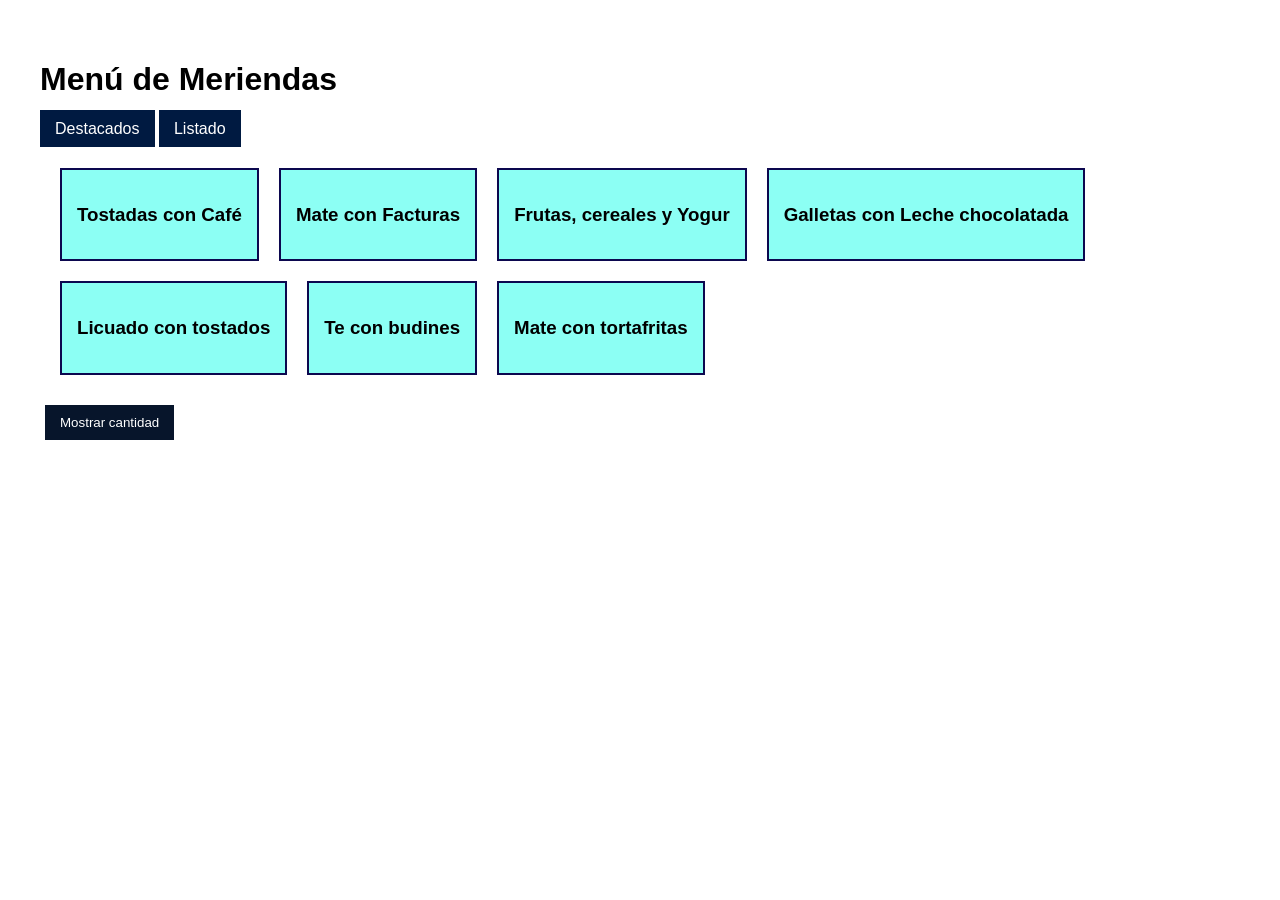
<file: index.html>
<!DOCTYPE html>
<html lang="es">
<head>
    <meta charset="UTF-8">
    <meta name="viewport" content="width=device-width, initial-scale=1.0">
    <title>Menú de Meriendas</title>
    <link rel="stylesheet" href="estilos.css">
</head>
<body>

    <h1>Menú de Meriendas</h1>

    <nav>
        <a href="destacados.html">Destacados</a>
        <a href="listado.html">Listado</a>
    </nav>

    <div id="listaMeriendas" class="contenedor"></div>

    <button id="btnCantidad" class="boton">
        Mostrar cantidad
    </button>

    <p id="resultado"></p>

    <script src="index.js"></script>

</body>
</html>
</file>
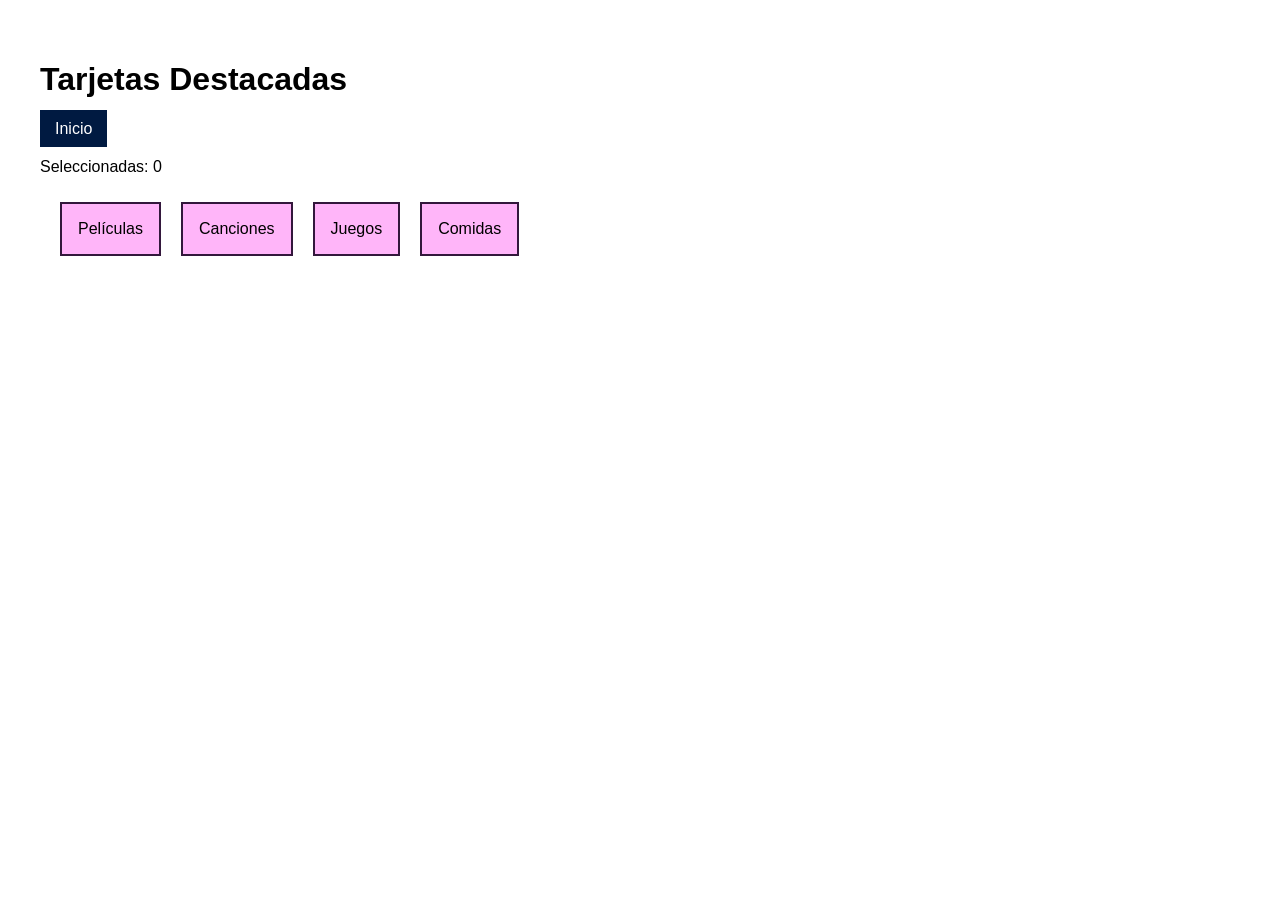
<file: destacados.html>
<!DOCTYPE html>
<html lang="es">
<head>
    <meta charset="UTF-8">
    <meta name="viewport" content="width=device-width, initial-scale=1.0">
    <title>Destacados</title>
    <link rel="stylesheet" href="estilos.css">
</head>
<body>

    <h1>Tarjetas Destacadas</h1>

    <nav>
        <a href="index.html">Inicio</a>
    </nav>

    <p>Seleccionadas: <span id="contador">0</span></p>

    <div class="contenedor">

        <div class="tarjeta">
            Películas
        </div>

        <div class="tarjeta">
            Canciones
        </div>

        <div class="tarjeta">
            Juegos
        </div>

        <div class="tarjeta">
            Comidas
        </div>

    </div>

    <script src="destacados.js"></script>

</body>
</html>
</file>
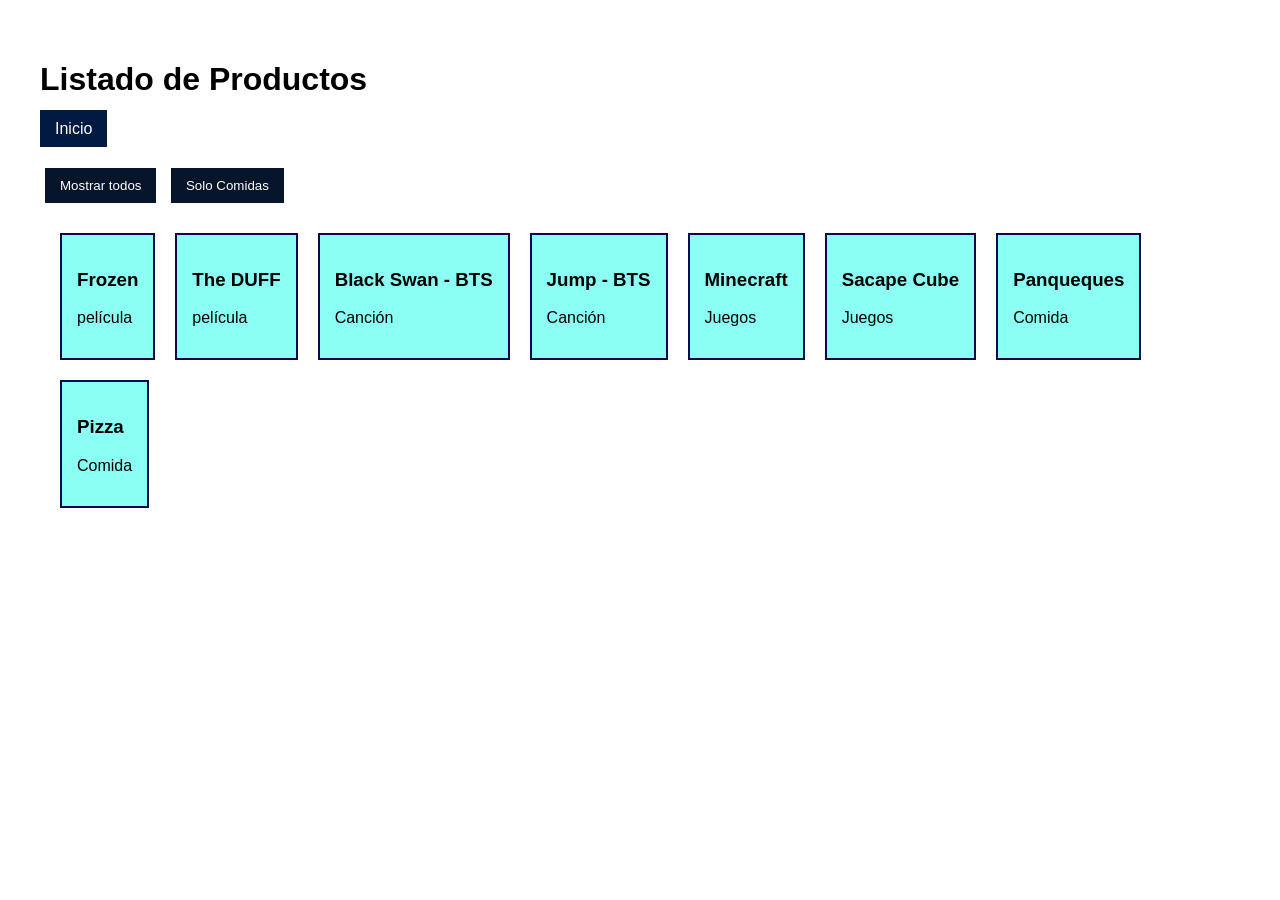
<file: listado.html>
<!DOCTYPE html>
<html lang="es">
<head>
    <meta charset="UTF-8">
    <meta name="viewport" content="width=device-width, initial-scale=1.0">
    <title>Listado</title>
    <link rel="stylesheet" href="estilos.css">
</head>
<body>

    <h1>Listado de Productos</h1>

    <nav>
        <a href="index.html">Inicio</a>
    </nav>

    <button id="mostrarTodos" class="boton">
        Mostrar todos
    </button>

    <button id="mostrarComida" class="boton">
        Solo Comidas
    </button>

    <div id="contenedorProductos" class="contenedor"></div>

    <script src="listado.js"></script>

</body>
</html>
</file>
<file: estilos.css>
body{
    margin: 20px;
    font-family:Arial, sans-serif;
    background-color:#ffffff;
    padding:20px;
}

header{
    text-align:center;
    margin-bottom:20px;
}

nav{
    margin-bottom:20px;
}

nav a{
    text-decoration:none;
    color:rgb(255, 255, 255);
    background:#001a41;
    padding:10px 15px;
}

.contenedor{
    display:flex;
    flex-wrap:wrap;
    margin:10px;
}

.caja{
    border:2px solid #0c084f;
    padding: 15px;
    margin: 10px;
    background:rgb(140, 255, 244);
}

.tarjeta{
    padding:1rem;
    border:2px solid rgb(51, 23, 60);
    margin: 10px;
    background:rgb(255, 181, 249);
    transition:0.3s;
}

.seleccionada{
    background-color:#b8f5b8;
    border-color:green;
}

button{
    padding:10px 15px;
    margin:10px 5px;
    border:none;
    background:#07152b;
    color:white;
}

#resultado{
    margin-top:15px;
    font-weight:bold;
}
</file>
